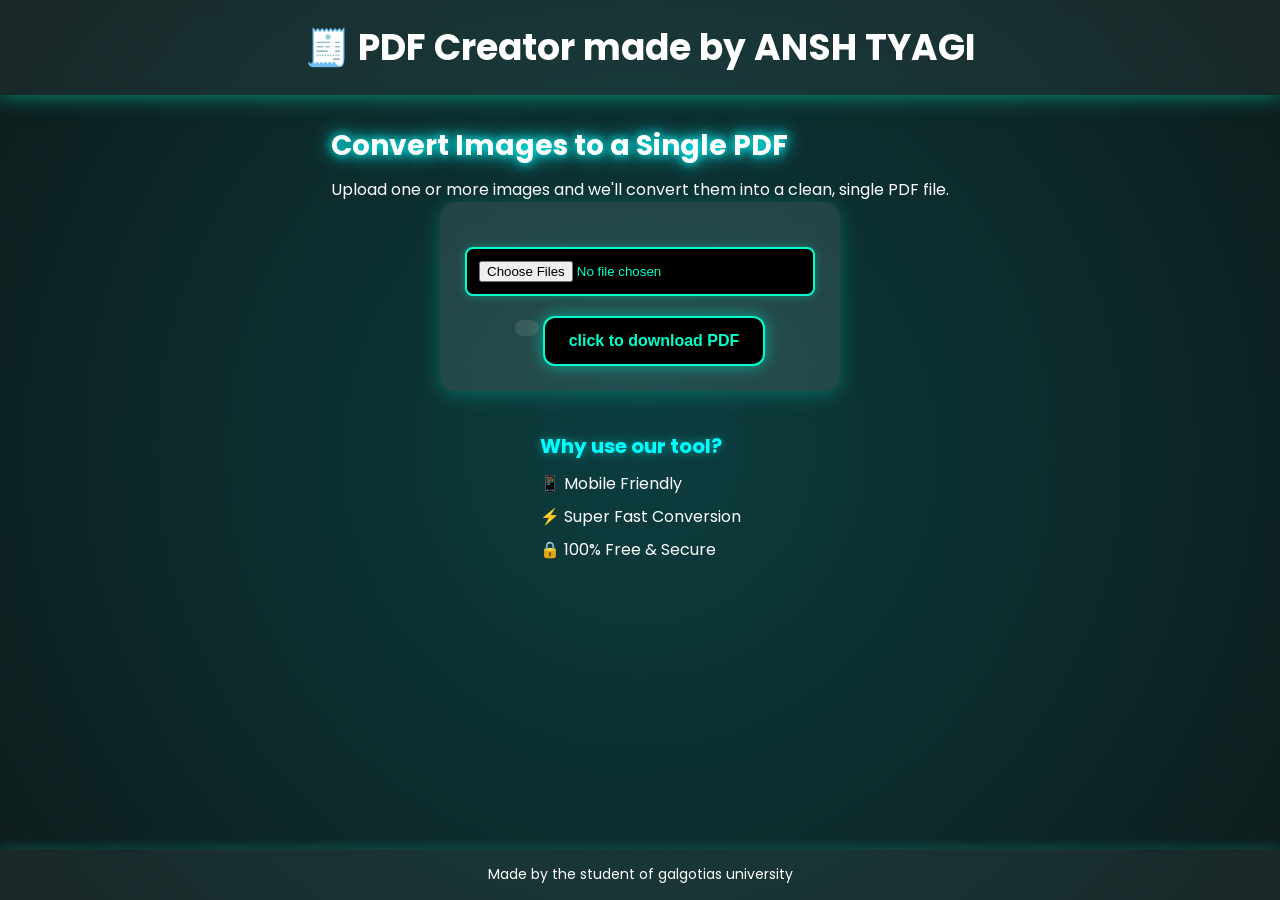
<file: templates/index.html>
<!DOCTYPE html>
<html lang="en">
<head>
  <meta name="google-adsense-account" content="ca-pub-3050831049732608">
  
  <meta charset="UTF-8">
  <title>Image to PDF Converter</title>
  <meta name="viewport" content="width=device-width, initial-scale=1">
  <link href="https://fonts.googleapis.com/css2?family=Poppins:wght@400;600&display=swap" rel="stylesheet">
  <link rel="stylesheet" href="/static/style.css">
</head>
<body>
  <div class="glow-bg"></div>

  <header>
    <h2>🧾 PDF Creator made by ANSH TYAGI</h2>
  </header>

  <main>
    <section class="hero">
      <h1 class="neon-text">Convert Images to a Single PDF</h1>
      <p>Upload one or more images and we'll convert them into a clean, single PDF file.</p>
    </section>

    <section class="upload-box">
      <form method="POST" enctype="multipart/form-data">
        <input type="file" name="images" accept="image/*" multiple required>
        <p id="file-count-msg" class="file-count"></p>
        <button type="submit" class="glow-btn">click to download PDF</button>
      </form>
    </section>

    <section class="features">
      <h3>Why use our tool?</h3>
      <ul>
        <li>📱 Mobile Friendly</li>
        <li>⚡ Super Fast Conversion</li>
        <li>🔒 100% Free & Secure</li>
      </ul>
    </section>
  </main>

  <footer>
    <p> Made by the student of galgotias university</p>
  </footer>

  <script>
    const fileInput = document.querySelector('input[type="file"]');
    const msg = document.getElementById('file-count-msg');

    fileInput.addEventListener('change', () => {
      const count = fileInput.files.length;
      msg.textContent = count ? `You have selected ${count} image${count > 1 ? 's' : ''}.` : '';
    });
  </script>
</body>
</html>
</file>
<file: static/style.css>
* {
  margin: 0;
  padding: 0;
  box-sizing: border-box;
}

body {
  font-family: 'Poppins', sans-serif;
  background: #0f0f0f;
  color: white;
  min-height: 100vh;
  display: flex;
  flex-direction: column;
  position: relative;
  overflow-x: hidden;
}

.glow-bg {
  position: fixed;
  top: -50%;
  left: -50%;
  width: 200%;
  height: 200%;
  background: radial-gradient(circle at center, #00f7ff33, transparent 70%);
  animation: bgPulse 8s infinite ease-in-out;
  z-index: 0;
}

@keyframes bgPulse {
  0%, 100% { transform: scale(1); opacity: 0.5; }
  50% { transform: scale(1.2); opacity: 0.8; }
}

header {
  background: rgba(255, 255, 255, 0.05);
  padding: 20px;
  text-align: center;
  font-size: 24px;
  font-weight: 600;
  backdrop-filter: blur(8px);
  box-shadow: 0 0 20px #00ffcc88;
  z-index: 1;
}

main {
  flex: 1;
  padding: 30px 20px;
  display: flex;
  flex-direction: column;
  align-items: center;
  position: relative;
  z-index: 1;
}

.hero h1 {
  font-size: 28px;
  margin-bottom: 10px;
  text-shadow: 0 0 10px #0ff, 0 0 20px #0ff;
  animation: pulse 3s infinite ease-in-out;
}

@keyframes pulse {
  0%, 100% { text-shadow: 0 0 10px #0ff, 0 0 20px #0ff; }
  50% { text-shadow: 0 0 20px #0ff, 0 0 40px #0ff; }
}

.upload-box {
  background-color: rgba(255, 255, 255, 0.1);
  padding: 25px;
  border-radius: 15px;
  backdrop-filter: blur(10px);
  box-shadow: 0 4px 20px #00c9a755;
  width: 100%;
  max-width: 400px;
  text-align: center;
  margin-bottom: 40px;
}

input[type="file"] {
  margin: 20px 0;
  width: 100%;
  padding: 12px;
  background: #000000;
  border: 2px solid #00ffcc;
  border-radius: 8px;
  font-weight: 500;
  color: #00ffcc;
  box-shadow: 0 0 10px #00ffcc55;
  transition: 0.3s ease;
}

input[type="file"]:hover {
  box-shadow: 0 0 20px #00ffcc;
}

.glow-btn {
  background: #000;
  border: 2px solid #00ffcc;
  color: #00ffcc;
  padding: 14px 24px;
  border-radius: 12px;
  font-size: 16px;
  cursor: pointer;
  font-weight: 600;
  box-shadow: 0 0 15px #00ffcc88;
  transition: all 0.3s ease-in-out;
}

.glow-btn:hover {
  background: #00ffcc;
  color: #000;
  box-shadow: 0 0 25px #00ffcc;
  transform: scale(1.05);
}

.features h3 {
  margin-bottom: 10px;
  font-size: 20px;
  color: #00ffff;
  text-shadow: 0 0 10px #00ffff88;
}

.features ul {
  list-style: none;
  font-size: 16px;
}

.features li {
  margin: 8px 0;
  animation: fadeInUp 1s ease forwards;
  opacity: 0;
}

.features li:nth-child(1) { animation-delay: 0.2s; }
.features li:nth-child(2) { animation-delay: 0.4s; }
.features li:nth-child(3) { animation-delay: 0.6s; }

@keyframes fadeInUp {
  to {
    opacity: 1;
    transform: translateY(0);
  }
  from {
    opacity: 0;
    transform: translateY(20px);
  }
}

footer {
  text-align: center;
  padding: 15px;
  background: rgba(255, 255, 255, 0.05);
  font-size: 14px;
  box-shadow: 0 -2px 10px #00ffcc33;
  z-index: 1;
}

.file-count {
  color: #00ffcc;
  font-weight: 600;
  font-size: 15px;
  background: rgba(255, 255, 255, 0.1);
  padding: 8px 12px;
  border-radius: 10px;
  display: inline-block;
  margin-bottom: 10px;
  animation: fadeIn 0.5s ease-in-out;
}

@keyframes fadeIn {
  from { opacity: 0; transform: translateY(-10px); }
  to { opacity: 1; transform: translateY(0); }
}
</file>
